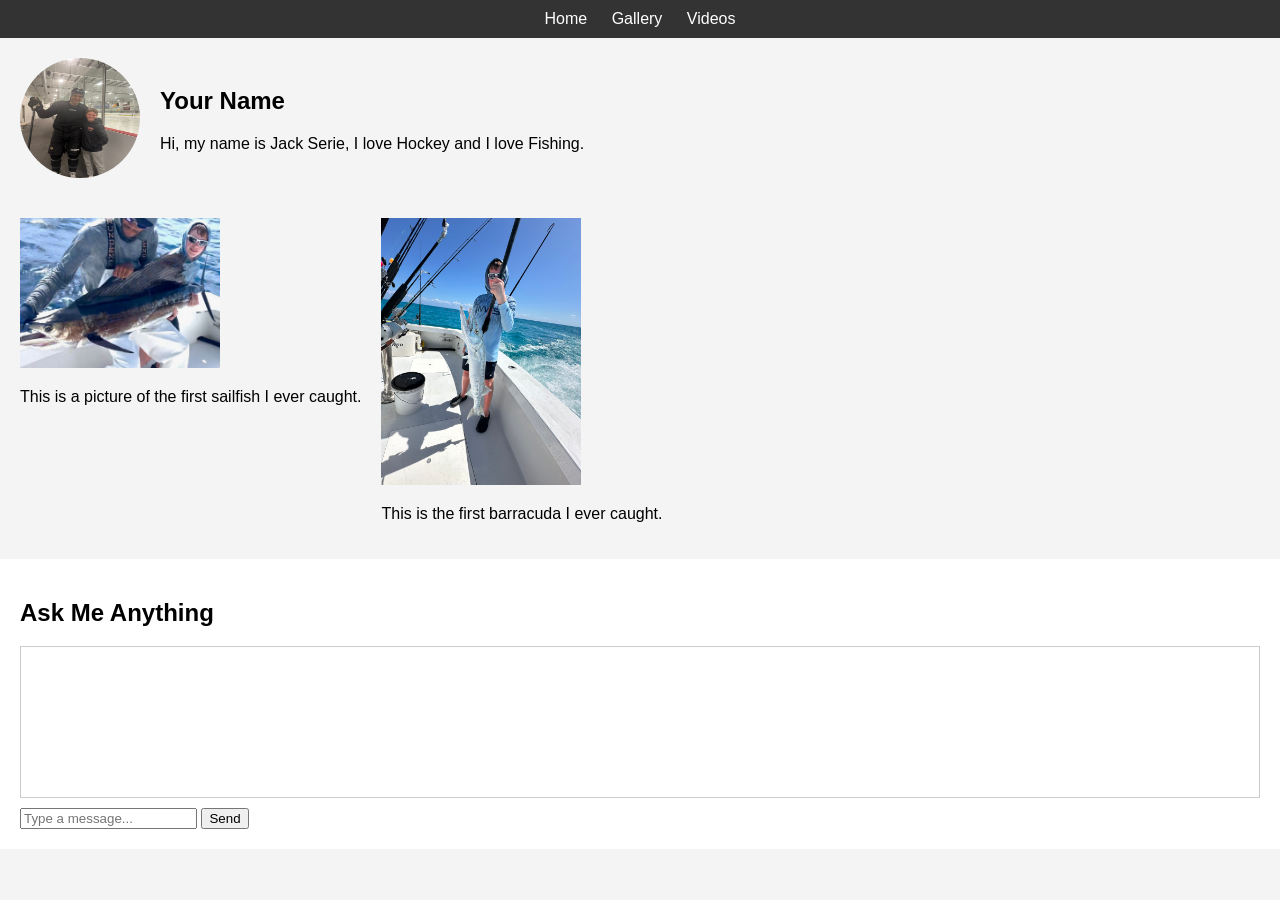
<file: index.html>
<!DOCTYPE html>
<html lang="en">
<head>
    <meta charset="UTF-8">
    <title>My Website</title>
    <link rel="stylesheet" href="style.css">
</head>
<body>

<nav>
    <a href="index.html">Home</a>
    <a href="page2.html">Gallery</a>
    <a href="page3.html">Videos</a>
</nav>

<!-- Profile Section -->
<section class="profile">
    <img src="IMG_1102.jpeg" class="profile-pic">
    <div>
        <h1>Your Name</h1>
        <p>Hi, my name is Jack Serie, I love Hockey and I love Fishing.</p>
    </div>
</section>

<!-- Photos Section -->
<section class="photos">
    <div class="card">
        <img src="sailfish.jpeg">
        <p>This is a picture of the first sailfish I ever caught.</p>
    </div>
    <div class="card">
        <img src="IMG_1606.jpeg">
        <p>This is the first barracuda I ever caught.</p>
    </div>
</section>

<!-- Chat -->
<section class="chat">
    <h2>Ask Me Anything</h2>
    <div id="chat-box"></div>
    <input type="text" id="chat-input" placeholder="Type a message...">
    <button onclick="sendMessage()">Send</button>
</section>

<script src="script.js"></script>
</body>
</html>
</file>
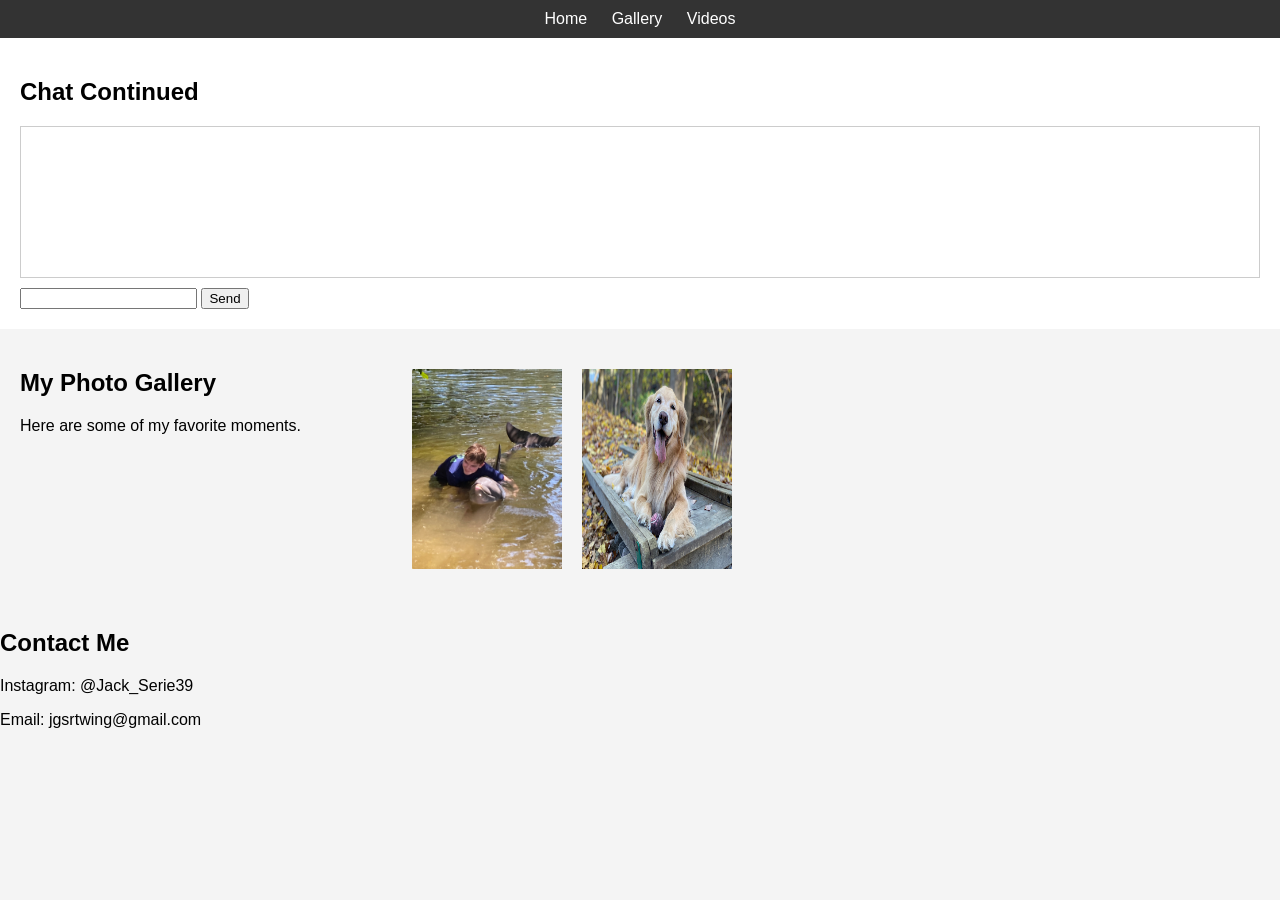
<file: page2.html>
<!DOCTYPE html>
<html lang="en">
<head>
    <meta charset="UTF-8">
    <title>Gallery</title>
    <link rel="stylesheet" href="style.css">
</head>
<body>

<nav>
    <a href="index.html">Home</a>
    <a href="page2.html">Gallery</a>
    <a href="page3.html">Videos</a>
</nav>

<!-- Continued Chat -->
<section class="chat">
    <h2>Chat Continued</h2>
    <div id="chat-box"></div>
    <input type="text" id="chat-input">
    <button onclick="sendMessage()">Send</button>
</section>

<!-- Gallery -->
<section class="gallery">
    <div class="description">
        <h2>My Photo Gallery</h2>
        <p>Here are some of my favorite moments.</p>
    </div>

    <div class="images">
        <img src="dolphin.jpeg">
        <img src="journey.jpeg">
    </div>
</section>

<!-- Contact -->
<section class="contact">
    <h2>Contact Me</h2>
    <p>Instagram: @Jack_Serie39</p>
   
    <p>Email: jgsrtwing@gmail.com</p>
</section>

<script src="script.js"></script>
</body>
</html>
</file>
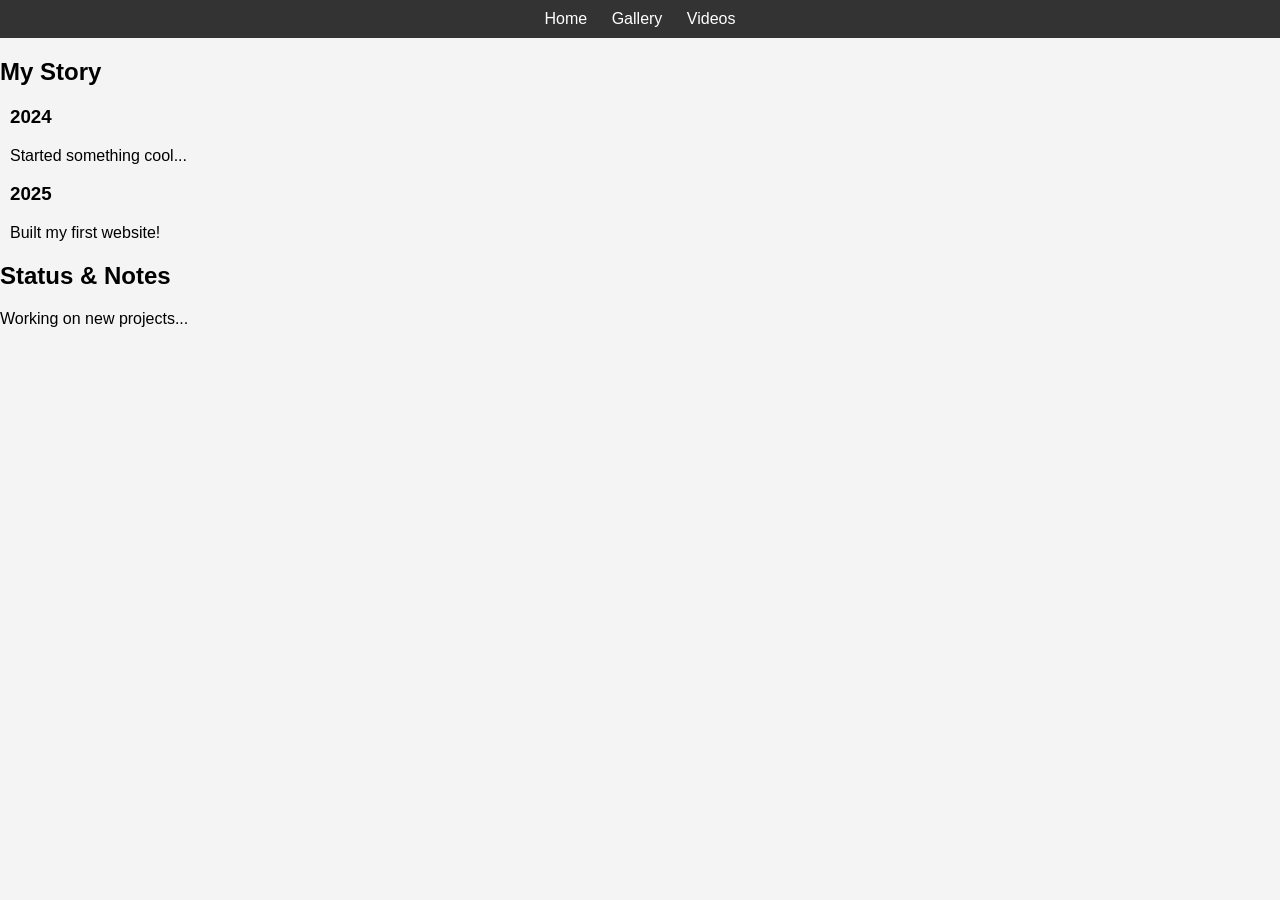
<file: page3.html>
<!DOCTYPE html>
<html lang="en">
<head>
    <meta charset="UTF-8">
    <title>Videos & Story</title>
    <link rel="stylesheet" href="style.css">
</head>
<body>

<nav>
    <a href="index.html">Home</a>
    <a href="page2.html">Gallery</a>
    <a href="page3.html">Videos</a>
</nav>


<!-- Timeline -->
<section class="timeline">
    <h2>My Story</h2>
    <div class="event">
        <h3>2024</h3>
        <p>Started something cool...</p>
    </div>
    <div class="event">
        <h3>2025</h3>
        <p>Built my first website!</p>
    </div>
</section>

<!-- Status -->
<section class="status">
    <h2>Status & Notes</h2>
    <p>Working on new projects...</p>
</section>

</body>
</html>
</file>
<file: style.css>
body {
    font-family: Arial;
    margin: 0;
    background: #f4f4f4;
}

nav {
    background: #333;
    padding: 10px;
    text-align: center;
}

nav a {
    color: white;
    margin: 10px;
    text-decoration: none;
}

.profile {
    display: flex;
    align-items: center;
    padding: 20px;
}

.profile-pic {
    width: 120px;
    height: 120px;
    border-radius: 50%;
    margin-right: 20px;
}

.photos, .gallery .images {
    display: flex;
    gap: 20px;
    padding: 20px;
}

.card img {
    width: 200px;
}

.chat {
    padding: 20px;
    background: white;
}

#chat-box {
    height: 150px;
    overflow-y: scroll;
    border: 1px solid #ccc;
    margin-bottom: 10px;
}

.gallery {
    display: flex;
    padding: 20px;
}

.gallery .description {
    width: 30%;
}

.gallery .images img {
    width: 150px;
}

.videos video {
    width: 300px;
    margin: 10px;
}

.timeline .event {
    margin: 10px;
}
</file>
